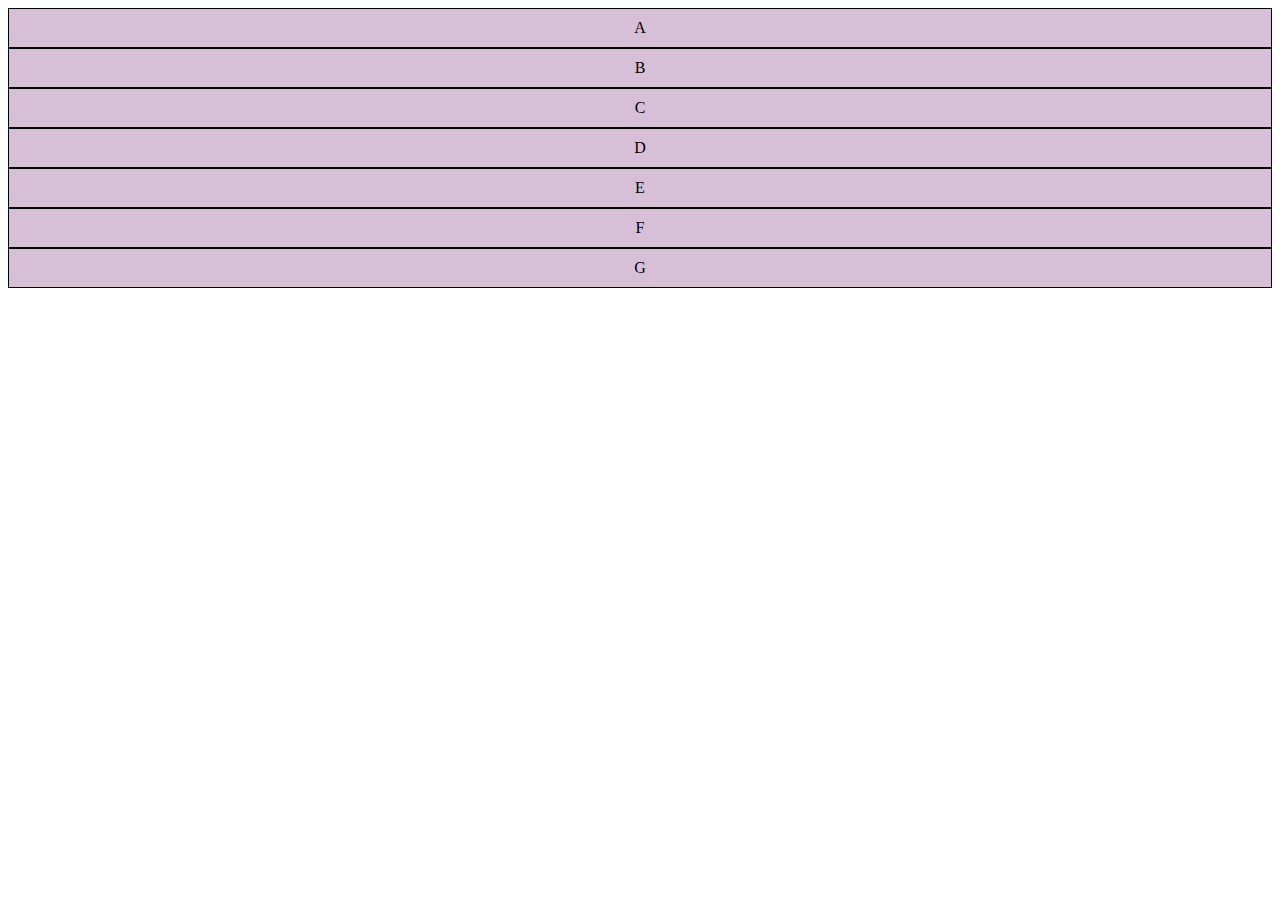
<file: html/htmllrng/crsvd/main.html>
<!DOCTYPE html>
<html lang="PT-BR">
<head>
    <meta charset="UTF-8">
    <meta name="viewport" content="width=device-width, initial-scale=1.0">
    <title>Document</title>
    <link rel="stylesheet" href="style.css">
</head>
<body>
    <div class="container">
        <div class="item">A</div>
        <div class="item">B</div>
        <div class="item">C</div>
        <div class="item">D</div>
        <div class="item">E</div>
        <div class="item">F</div>
        <div class="item">G</div>

    </div>
    
</body>
</html>
</file>
<file: html/htmllrng/crsvd/style.css>
div.container{
    background-color: blue;
    display: flex;
    flex-direction: column;
    
}

div.item{
    background-color: thistle;
    border: 1px solid black;
    padding: 10px;
    text-align: center;
}
</file>
